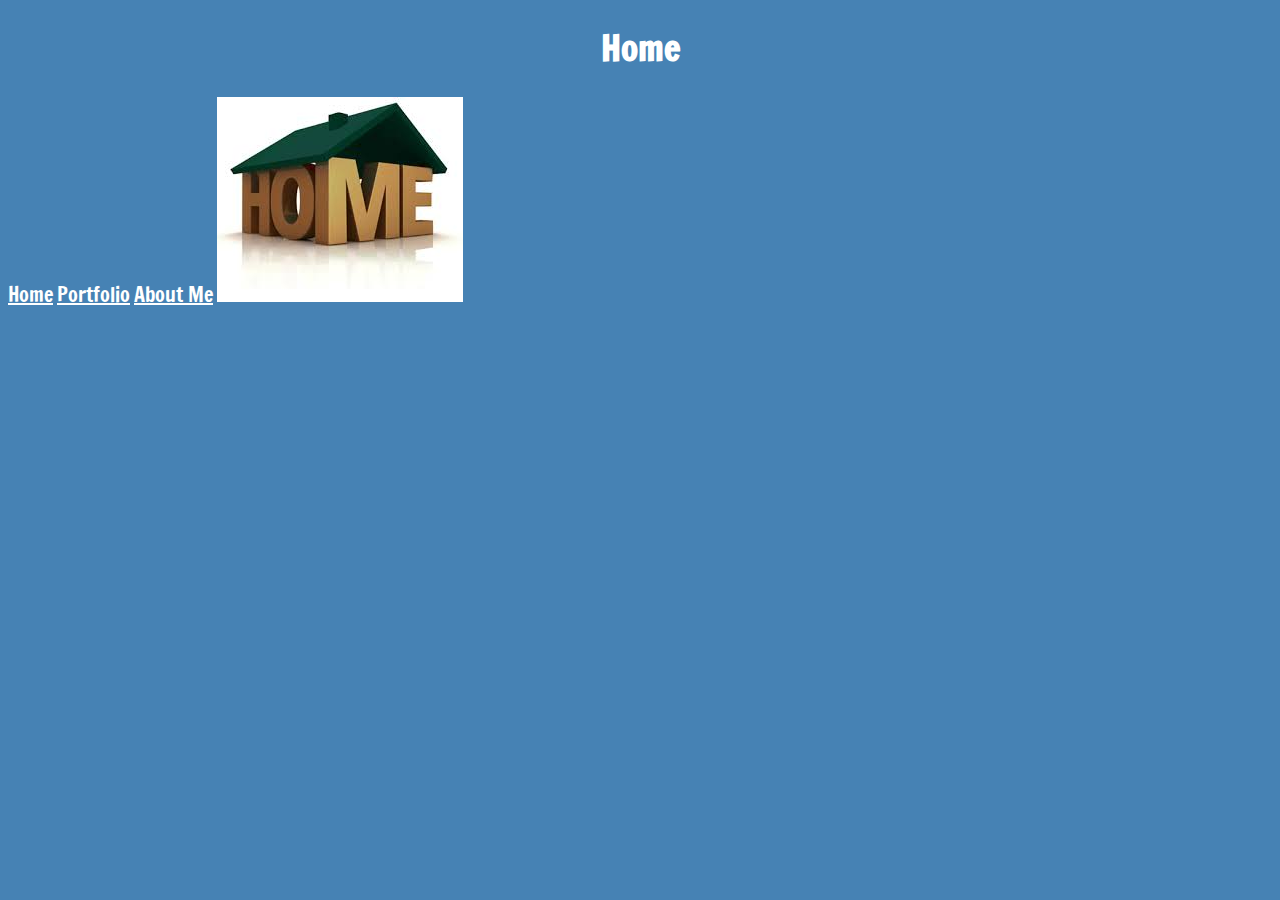
<file: index.html>
<!DOCTYPE html>
<html>
  <head>
    <meta charset="utf-8">
    <title></title>
<link href="https://fonts.googleapis.com/css?family=Francois+One" rel="stylesheet">  
    <link rel="stylesheet" href="index.css">
  </head>
  <body>
<h1>Home</h1>
<a id="home" href="index.html">Home</a>
<a id="portfolio" href="portfolio.html"> Portfolio</a>
<a id="aboutme" href="aboutme.html"> About Me</a>



<img src="home.jpg" alt="Error" class="center">




  </body>
</html>
</file>
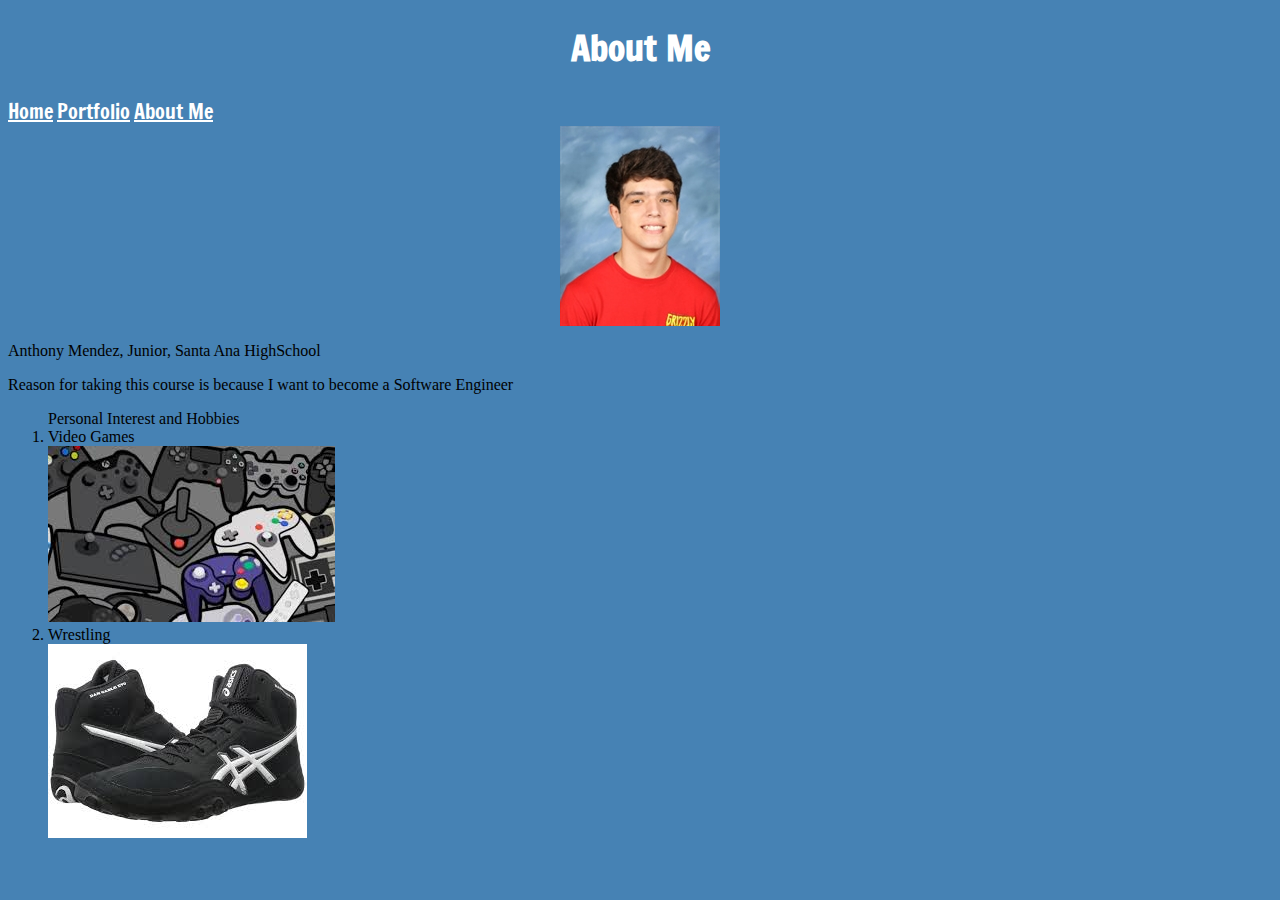
<file: aboutme.html>
<!DOCTYPE html>
<html>
  <head>
    <meta charset="utf-8">
    <title></title>
    <link href="https://fonts.googleapis.com/css?family=Francois+One" rel="stylesheet">
    <link rel="stylesheet" href="aboutme.css">
  </head>
  <body>
<h1>About Me</h1>
<a id="home" href="index.html">Home</a>
<a id="portfolio" href="portfolio.html"> Portfolio</a>
<a id="aboutme" href="aboutme.html"> About Me</a>


<img src="Mypic.jpg" alt="Error" class="center">
<p> Anthony Mendez, Junior, Santa Ana HighSchool</p>
<p>Reason for taking this course is because I want to become a Software Engineer</p>
<ol>Personal Interest and Hobbies
  <li>Video Games</li>
  <img src="VideoGames.jpg">
  <li>Wrestling</li>
   <img src="Wrestling.jpg">


  </body>
</html>
</file>
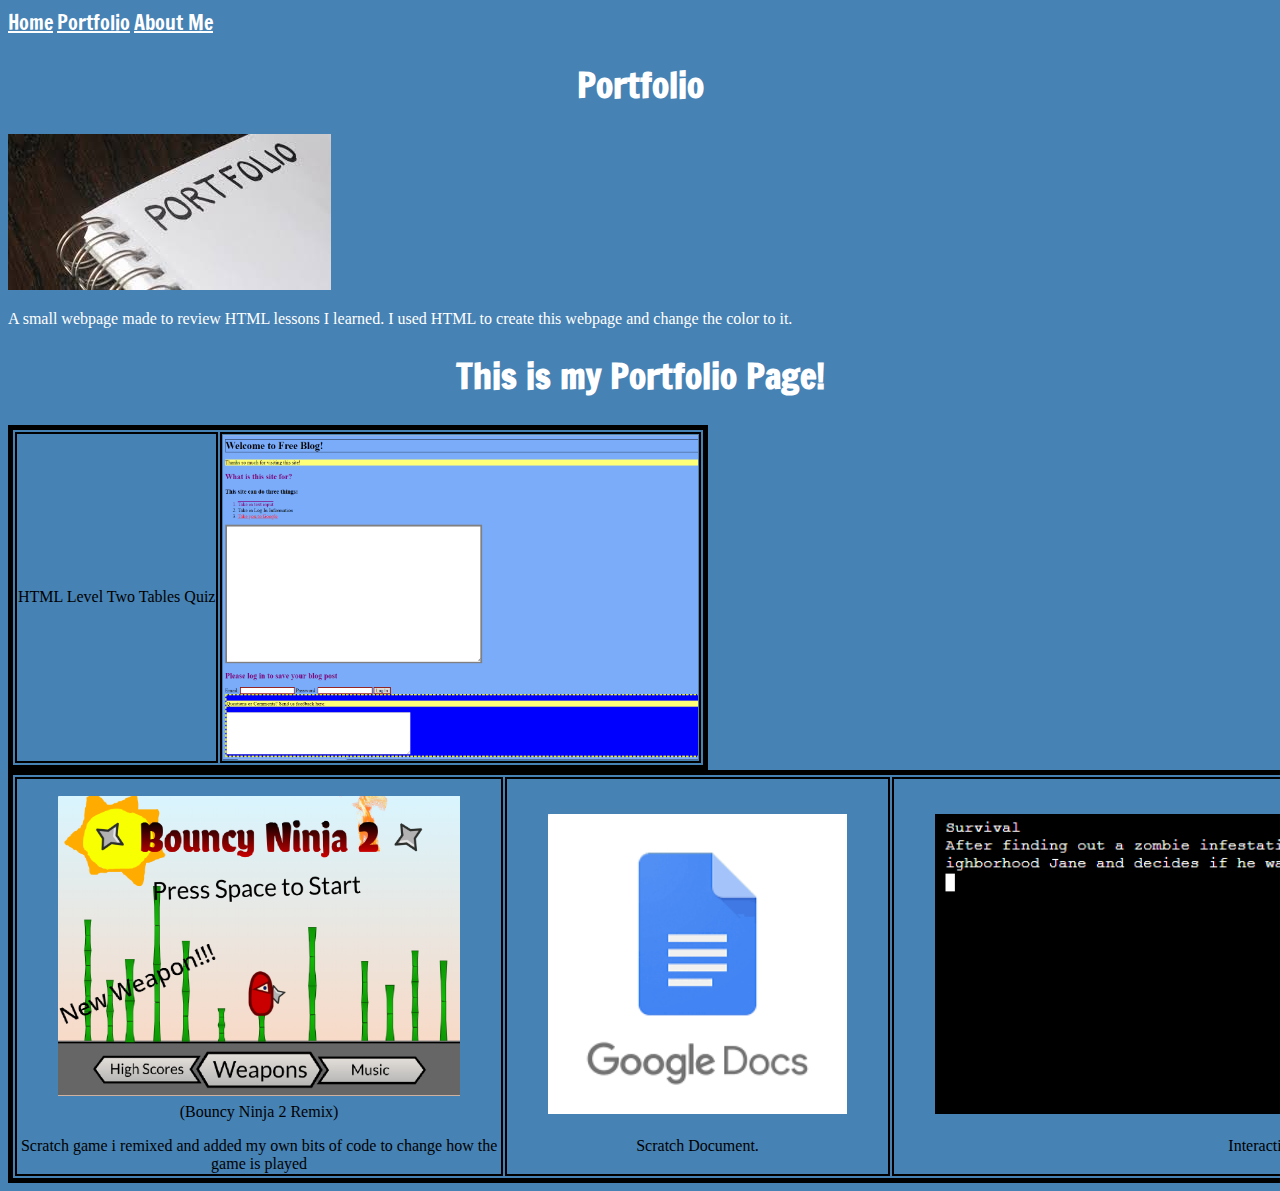
<file: portfolio.html>
<!DOCTYPE html>
<html>
  <head>
    <meta charset="utf-8">
    <title></title>
    <link href="https://fonts.googleapis.com/css?family=Francois+One" rel="stylesheet">
    <link rel="stylesheet" href="portfolio.css">
  </head>
  <body>
  <a id="home" href="index.html">Home</a>
<a id="portfolio" href="portfolio.html"> Portfolio</a>
<a id="aboutme" href="aboutme.html"> About Me</a>  
  <h1>Portfolio</h1>

<img src="portfolio.jpg" alt="Error" class="Center">
<p>A small webpage made to review HTML lessons I learned. I used HTML to create this webpage and change the color to it.</p>


<table border="1">
  <tr>
    <td>HTML Level Two Tables Quiz</td>
    <td><a href="https://csslevelone--anthonymendez.repl.co/CSS_Level_One_Assessment.html"><img src="CSS.jpg" alt="Error" width="475" height="325" class="Img"></td>
  </tr>


   <style>         
               table { border: 5px solid black;}
               td { border: 2px solid black;}
            </style>
      </head>
		  
      <body>
	
	    
         <h1>This is my Portfolio Page!</h1>

	 <table style="width=100%">
	    <tr>
	       <td align="center">
	          <figure>
	          <a target="_blank" href="https://scratch.mit.edu/projects/282816486/">
		  <img src="Scratch.jpg" height="300" width=auto> </a>
	          <figcaption style="max-width: 350px">(Bouncy Ninja 2 Remix)</figcaption>
	          </figure>
	                  
                 Scratch game i remixed and added my own bits of code to change how the game is played 
	       </td>
	           
	       <td align="center">
	          <figure>
	          <a target="_blank" href="https://docs.google.com/document/d/1wpoEiIjZPtS_ytDO5D0s5UiGpcQb4M9ro_QYalypwpY/edit">
		  <img src="doc.jpg" height="300" width=auto> </a>
	          <figcaption style="max-width: 350px"></figcaption>
	          </figure>
	                  
                  Scratch Document. 
	       </td>

		        <td align="center">
	          <figure>
	          <a target="_blank" href="https://Interactive-Fiction-Python.AnthonyMendez.repl.run">
		  <img src="IFS.PNG" height="300" width=auto> </a>
	          <figcaption style="max-width: 350px"></figcaption>
	          </figure>
	                  
                  Interactive Fiction Story. 
	       </td>
	       
	               
	    </tr>           
      </table>
   </body>
</html>




  
  </body>
</html>
</file>
<file: index.css>
h1{text-align: center;font-size: 35px;color: white;font-family: 'Francois One', sans-serif;}
body{background-color:  steelblue}
a{color: white;font-size: 20px;font-family: 'Francois One', sans-serif;}
</file>
<file: aboutme.css>
a{color: white;font-size: 20px;font-family: 'Francois One', sans-serif;}
body{background-color: steelblue}
h1{text-align: center;font-size: 35px;color: white;font-family: 'Francois One', sans-serif;}
.center{display: block;
    margin-left: auto;
    margin-right: auto;}
</file>
<file: portfolio.css>
h1{text-align: center;font-size: 35px;color: white;font-family: 'Francois One', sans-serif;}
a{color: white;font-size: 20px;font-family: 'Francois One', sans-serif;}
body{background-color:  steelblue}
.center{display: block;
    margin-left: auto;
    margin-right: auto;}
.Img{float: left;
margin-left: auto}
p{color: white}
</file>
